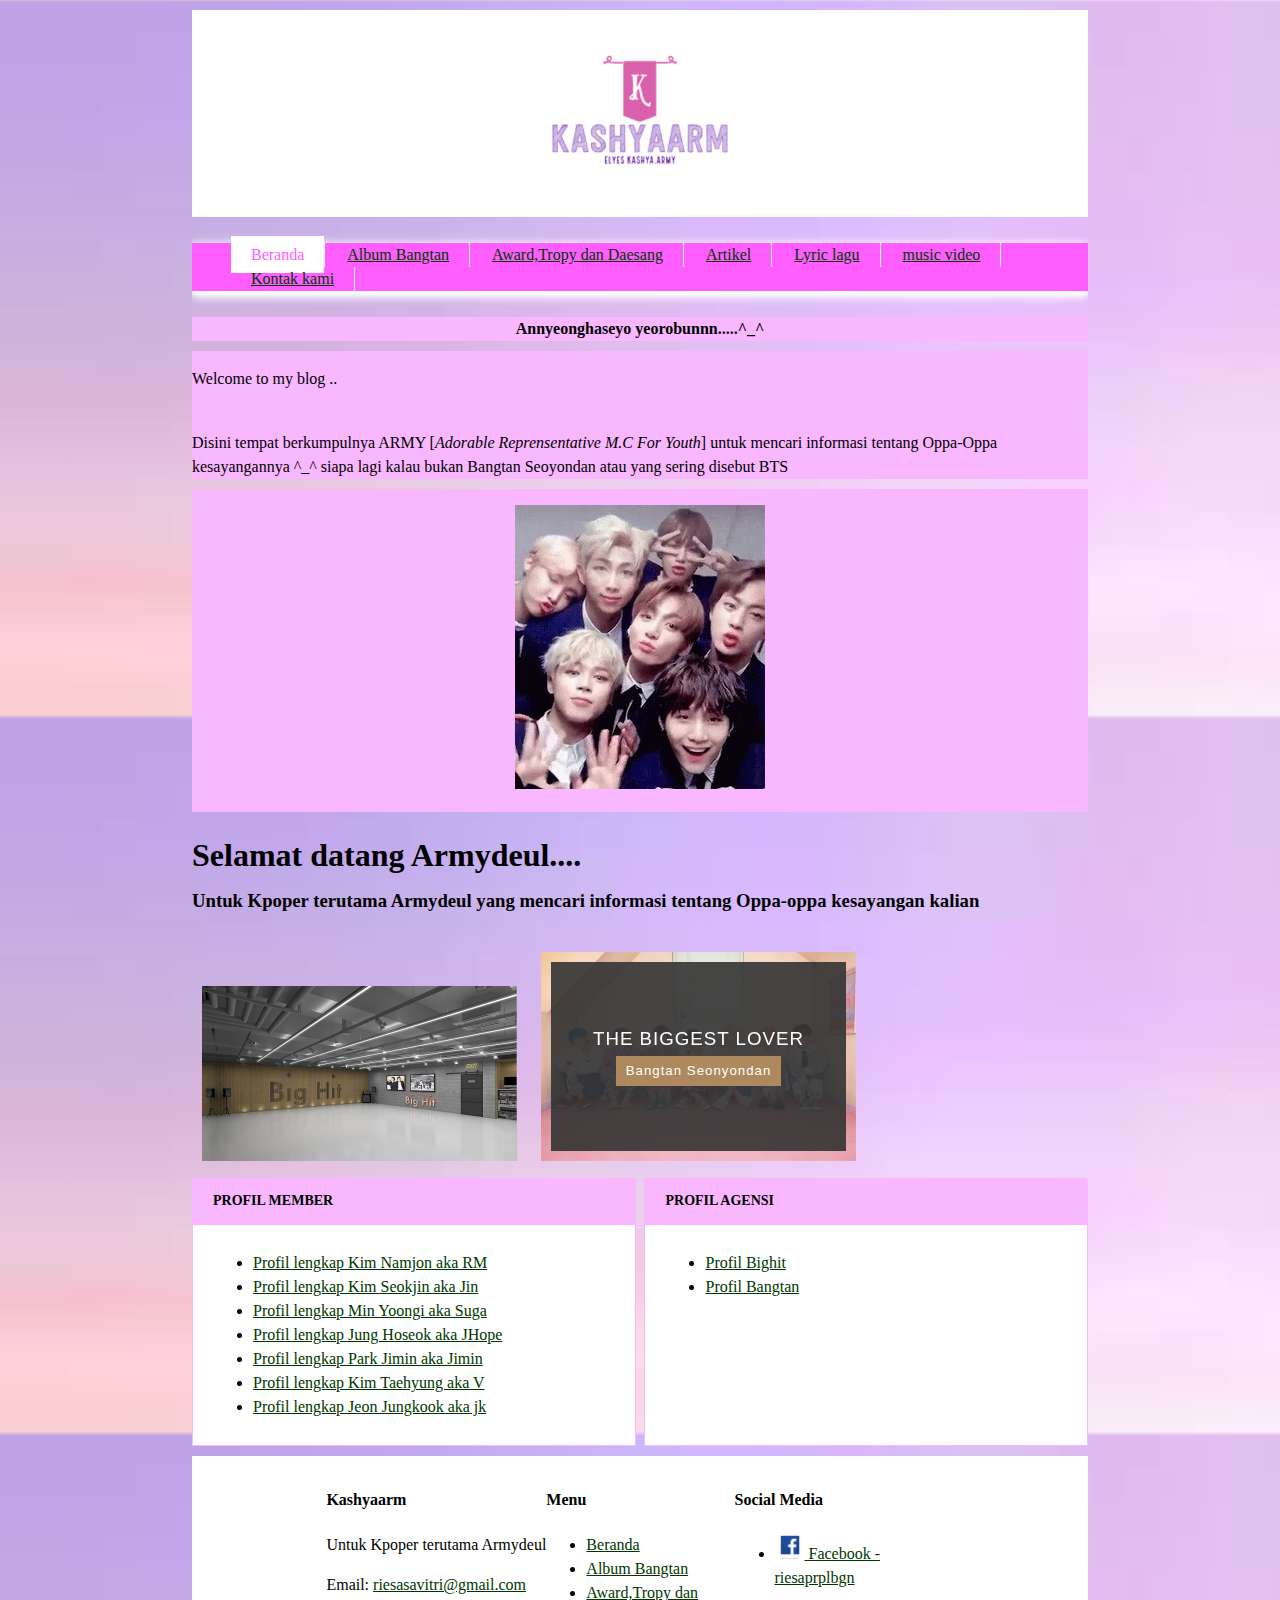
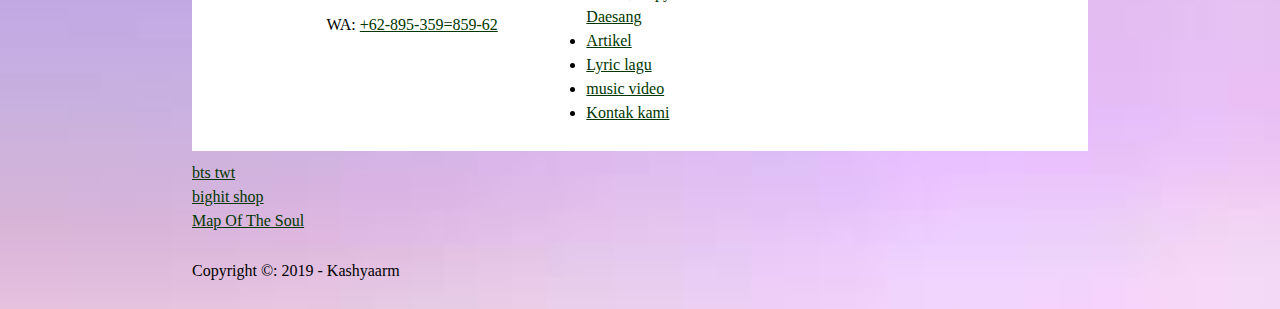
<file: index.html>
<!DOCTYPE html>
<html>
	<head>
		<!--- start title -->
		<title>Top Billboard Worldwide boygroup BTS||Kashyaarm.web.id</title>
		<!--- end title -->

		<!--- start desciption -->
		<meta name="desription" content="Untuk Kpoper terutama Armydeul yang mencari informasi tentang Oppa-oppa kesayangan kalian">
		<!--- end description -->

		<!--- start css -->
		<link rel="stylesheet" href="css/style.css">
		<!--- end css -->
	</head>
	<body>
		<!--- start logo -->
		<div class="container bg-grey logo ">
			<a href="index.html" title="Kashyaarm">
				<img src="image/logosamp.jpg" width="200">
			</a>
		</div>
		<!--- end logo -->

		<!--- start menu primer -->
		<div class="container menu-primer">
			<ul>
				<li><a href="index.html" title="Beranda" class="active">Beranda</a>
				</li>
				<li><a href="album.html" title="Album Bangtan">Album Bangtan</a>
				</li>
				<li><a href="award.html" title="award,Tropy dan Daesang">Award,Tropy dan Daesang</a>
				</li>
				<li><a href="artikel.html" title="Artikel Bangtan">Artikel</a>
				</li>
				<li><a href="lirik.html" title="Lyric lagu">Lyric lagu</a>
				</li>
				<li><a href="mv.html" title="music video">music video</a>
				</li>
				<li><a href="kontak.html" title="Kontak kami">Kontak kami</a>
				</li>
			</ul>
		</div>
		<!--- end menu primer -->
		
		<div class="container kata bg-lightblue">
			<b>Annyeonghaseyo yeorobunnn.....^_^</b>
		</div>

		<div class="container bg-lightblue">
			<p>Welcome to my blog ..</p>
			<br>Disini tempat berkumpulnya ARMY [<i>Adorable Reprensentative M.C For Youth</i>] untuk mencari informasi tentang Oppa-Oppa kesayangannya ^_^ siapa lagi kalau bukan Bangtan Seoyondan atau yang sering disebut BTS 
		</div>
		
		<div class="container logo bg-lightblue">
			<p><img src="image/tenor.gif" witdh="400"></p>
		</div>

		<!--- start jumbotron -->
		<div class="container">
			<h1>Selamat datang Armydeul....</h1>
			<h3>Untuk Kpoper terutama Armydeul yang mencari informasi tentang Oppa-oppa kesayangan kalian</h3>
		</div>
		<!--- end jumbotron -->

		<!--- start Profil Agensi & Member  -->
		<div class="container">
				<figure class="snip1584">
					<img src="image/ggbh.jpg" alt="Bighit Entertaiment"/>
					<figcaption>
					  <h3>The Biggest Agensi</h3>
					  <h5>Bighit Entertaiment</h5>
					</figcaption><a href="#"></a>
				  </figure>
				  <figure class="snip1584 hover">
				  	<img src="image/bangtan.jpg" alt="Bangtan Seonyondan"/>
					<figcaption>
					  <h3>The Biggest Lover</h3>
					  <h5>Bangtan Seonyondan</h5>
					</figcaption><a href="#"></a>
				  </figure>
			<!--- start Profil Agensi -->
			<div class="main-home-two">
				<div class="box-heading">
					<h4>Profil Agensi</h4>
				</div>
					<div class="box-isi">
						<ul>
							<li>
								<a href="bighit.html" title="profil bighit">Profil Bighit</a>
							</li>
							<li>
								<a href="Bangtan.html" title="profil Bangtan">Profil Bangtan</a>
							</li>
						</ul>
					</div>
			</div>
			<!--- end Profil Agensi -->

			<!--- start Profil Member -->
			<div class="main-home-one">
				<div class="box-heading">
					<h4>Profil Member</h4>
				</div>
					<div class="box-isi">
						<ul>
							<li>
								<a href="RM.html" title="profil lengkap Kim Namjon aka RM">Profil lengkap Kim Namjon aka RM</a>
							</li>
							<li>
								<a href="jin.html" title="profil lengkap Kim Seokjin aka Jin">Profil lengkap Kim Seokjin aka Jin</a>
							</li>
							<li>
								<a href="suga.html" title="profil lengkap Min Yoongi aka Suga">Profil lengkap Min Yoongi aka Suga</a>
							</li>
							<li><a href="jhope.html" title="profil lengkap Jung Hoseok aka JHope">Profil lengkap Jung Hoseok aka JHope</a>
							</li>
							<li><a href="jimin.html" title="profil lengkap Park Jimin aka Jimin">Profil lengkap Park Jimin aka Jimin</a>
							</li>
							<li><a href="v.html" title="profil lengkap Kim Taehyung aka V">Profil lengkap Kim Taehyung aka V</a>
							</li>
							<li><a href="jk.html" title="profil lengkap Jeon Jungkook aka jk">Profil lengkap Jeon Jungkook aka jk</a>
							</li>
						</ul>
					</div>
			</div>
			<!--- end Profil Member -->
		</div>
		<!--- end Profil Agensi & Member -->

		<!--- start menu sekunder -->
		<div class="container-full bg-grey">
			<div class="container">

				<!--- start Kashyaarm -->
				<div class="menu-sekunder-one">
					<h4>Kashyaarm</h4>
					<p>Untuk Kpoper terutama Armydeul </p>
					<p>Email: <a href="mailto:riesasavitri@gmail.com" title="">riesasavitri@gmail.com</a></p>
					<p>WA: <a href="tel:+62-895-359=859-62" title="">+62-895-359=859-62</a></p>
				</div>
				<!--- end Kashyaarm -->

				<!--- start menu -->
				<div class="menu-sekunder-two">
					<h4>Menu</h4>
					<ul>
						<li><a href="index.html" title="Beranda">Beranda</a>
						</li>
						<li><a href="album.html" title="Album Bangtan">Album Bangtan</a>
						</li>
						<li><a href="award.html" title="award,Tropy dan Daesang">Award,Tropy dan Daesang</a>
						</li>
						<li><a href="artikel.html" title="Artikel Mengenai Bangtan">Artikel</a>
						</li>
						<li><a href="lirik.html" title="Lyric lagu">Lyric lagu</a>
						</li>
						<li><a href="mv.html" title="music video">music video</a>
						</li>
						<li><a href="kontak.html" title="Kontak kami">Kontak kami</a>
						</li>
					</ul>
				</div>
				<!--- end menu -->

				<!--- start social media -->
				<div class="menu-sekunder-three">
					<h4> Social Media</h4>
					<ul>
						<li>
							<a href="https://www.facebook.com/kim.t.ra.501" title="Facebook riesaprplbgn">
									<img src="image/loggofb.jpg" alt="logo facebook" width="30">
									Facebook - riesaprplbgn 
							</a>
						</li>
					</ul>
				</div>
				<!--- end social media -->

			</div>
		</div>
		<!--- end menu sekunder -->

		<div class="container">
			<a href="https://twitter.com/bts_bighit?lang=id" title="bts twitter"> bts twt </a>
			<br><a href="https://u.ibighit.com/" title="bighit olshop"> bighit shop </a>
			<br><a href="http://bts.ibighit.com/" title="PERSONA"> Map Of The Soul </a>	
		</div>

		<!--- start copyright -->
		<div class="container">
			<p> Copyright &copy: 2019 - Kashyaarm</p>
		</div>
		<!--- end copyright -->
	</body> 
</html>
</file>
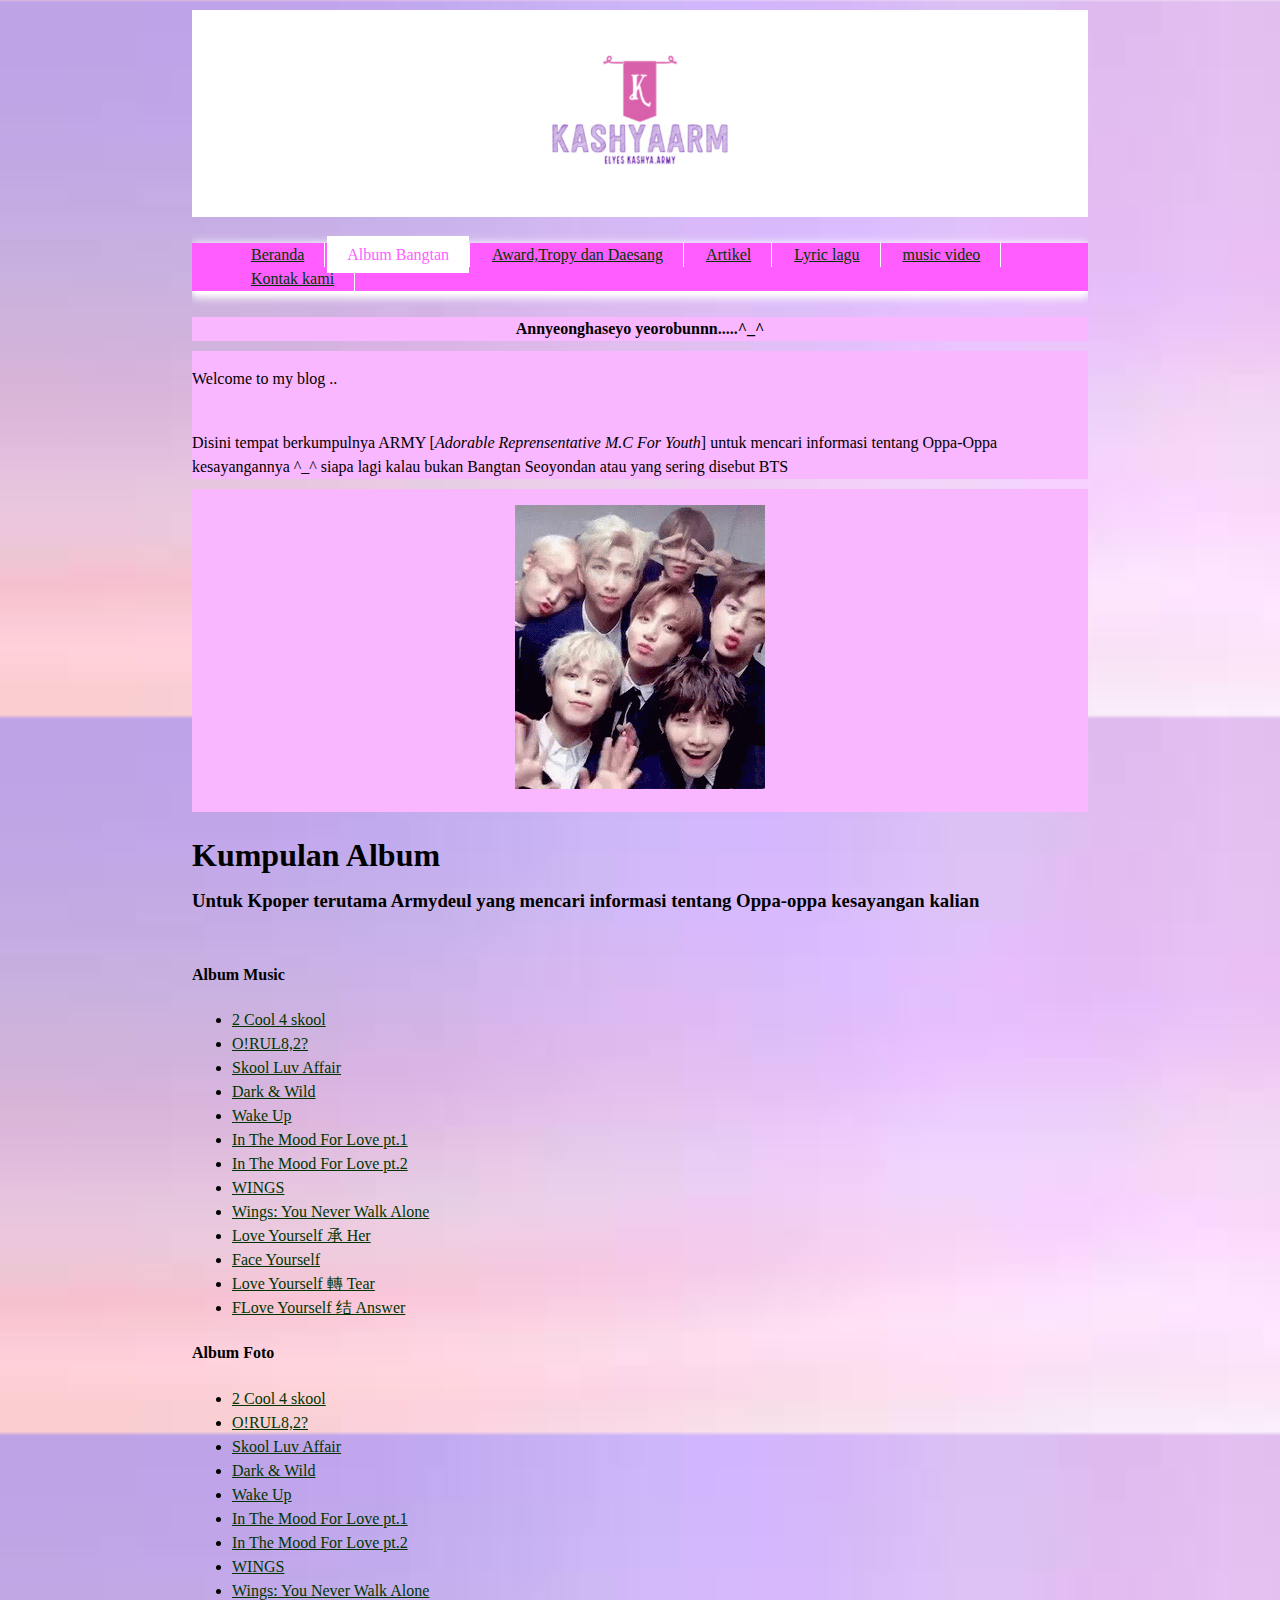
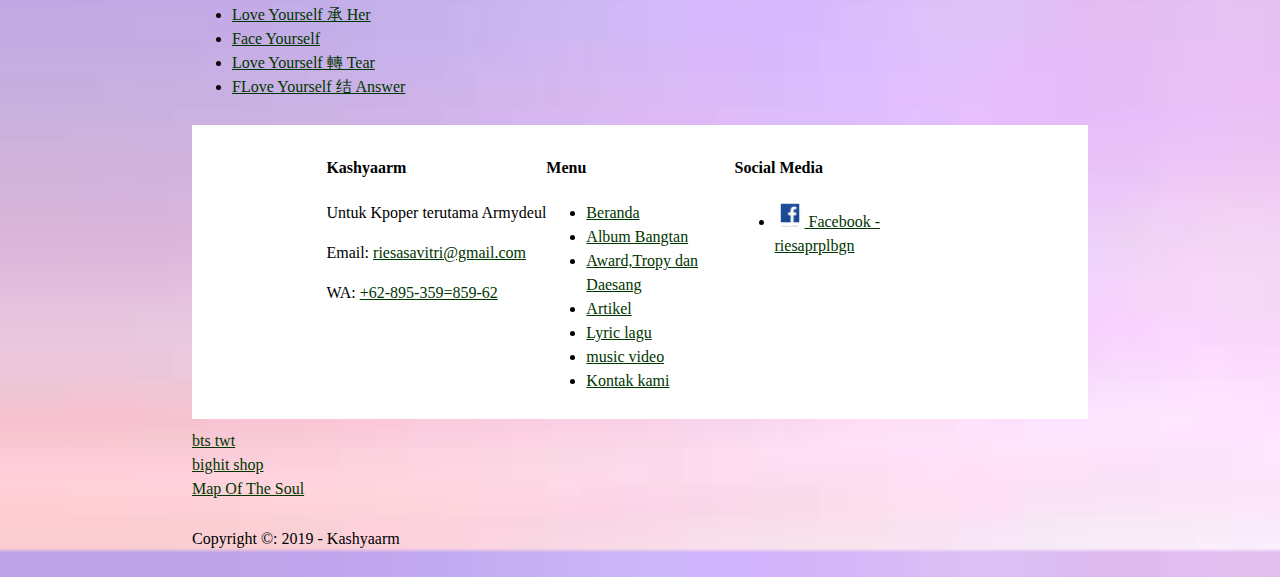
<file: album.html>
<!DOCTYPE html>
<html>
	<head>
		<!--- start title -->
		<title>Top Billboard Worldwide boygroup BTS||Kashyaarm.web.id</title>
		<!--- end title -->

		<!--- start desciption -->
		<meta name="desription" content="Untuk Kpoper terutama Armydeul yang mencari informasi tentang Oppa-oppa kesayangan kalian">
		<!--- end description -->

		<!--- start css -->
		<link rel="stylesheet" href="css/style.css">
		<!--- end css -->
	</head>
	<body>
		<!--- start logo -->
		<div class="container bg-grey logo ">
			<a href="index.html" title="Kashyaarm">
				<img src="image/logosamp.jpg" width="200">
			</a>
		</div>
		<!--- end logo -->
		
		<!--- start menu primer -->
		<div class="container menu-primer">
			<ul>
				<li><a href="index.html" title="Beranda">Beranda</a>
				</li>
				<li><a href="album.html" title="Album Bangtan" class="active">Album Bangtan</a>
				</li>
				<li><a href="award.html" title="award,Tropy dan Daesang">Award,Tropy dan Daesang</a>
				</li>
				<li><a href="artikel.html" title="Artikel">Artikel</a>
				</li>
				<li><a href="lirik.html" title="Lyric lagu">Lyric lagu</a>
				</li>
				<li><a href="mv.html" title="music video">music video</a>
				</li>
				<li><a href="kontak.html" title="Kontak kami">Kontak kami</a>
				</li>
			</ul>
		</div>
		<!--- end menu primer -->

		<div class="container kata bg-lightblue">
			<b>Annyeonghaseyo yeorobunnn.....^_^</b>
		</div>

		<div class="container bg-lightblue">
			<p>Welcome to my blog ..</p>
			<br>Disini tempat berkumpulnya ARMY [<i>Adorable Reprensentative M.C For Youth</i>] untuk mencari informasi tentang Oppa-Oppa kesayangannya ^_^ siapa lagi kalau bukan Bangtan Seoyondan atau yang sering disebut BTS 
		</div>
		
		<div class="container logo bg-lightblue">
			<p><img src="image/tenor.gif" witdh="400"></p>
		</div>

		<!--- start jumbotron-->
		<div class="container">
			<h1>Kumpulan Album</h1>
			<h3>Untuk Kpoper terutama Armydeul yang mencari informasi tentang Oppa-oppa kesayangan kalian</h3>
		</div>
		<!--- end jumbotron -->
		
		<!--- start Album music dan foto Bangtan -->
		<div class="container">
			<!--- start Album music Bangtan -->
			<h4>Album Music</h4>
			<ul>
				<li>
					<a href="2C4S.html" title="2 Cool 4 skool">2 Cool 4 skool</a>
				</li>
				<li>
					<a href="O!RUL8,2?.html" title="O!RUL8,2?">O!RUL8,2?</a>
				</li>
				<li>
					<a href="skool.html" title="Skool Luv Affair">Skool Luv Affair</a>
				</li>
				<li>
					<a href="Dark.html" title="Dark & Wild">Dark & Wild</a>
				</li>
				<li>
					<a href="WakeUp.html" title="Wake Up">Wake Up</a>
				</li>
				<li>
					<a href="Mood1.html" title="In The Mood For Love pt.1">In The Mood For Love pt.1</a>
				</li>
				<li>
					<a href="mood2.html" title="In The Mood For Love pt.2">In The Mood For Love pt.2</a>
				</li>
				<li>
					<a href="Wings.html" title="WINGS">WINGS</a>
				</li>
				<li>
					<a href="Wi.html" title="Wings: You Never Walk Alone">Wings: You Never Walk Alone</a>
				</li>
				<li>
					<a href="Love.html" title="Love Yourself 承 Her">Love Yourself 承 Her</a>
				</li>
				<li>
					<a href="Face.html" title="Face Yourself">Face Yourself</a>
				</li>
				<li>
					<a href="Your.html" title="Love Yourself 轉 Tear">Love Yourself 轉 Tear</a>
				</li>
				<li>
					<a href="self.html" title="Love Yourself 结 Answer">FLove Yourself 结 Answer</a>
				</li>
			</ul>
			<!--- end Album music Bangtan -->

			<!--- start album foto bangtan -->
			<h4>Album Foto</h4>
			<ul>
				<li>
					<a href="2C4S2.html" title="2 Cool 4 skool">2 Cool 4 skool</a>
				</li>
				<li>
					<a href="O!RUL8,2?2.html" title="O!RUL8,2?">O!RUL8,2?</a>
				</li>
				<li>
					<a href="skool2.html" title="Skool Luv Affair">Skool Luv Affair</a>
				</li>
				<li>
					<a href="Dark22.html" title="Dark & Wild">Dark & Wild</a>
				</li>
				<li>
					<a href="WakeUp2.html" title="Wake Up">Wake Up</a>
				</li>
				<li>
					<a href="Mood12.html" title="In The Mood For Love pt.1">In The Mood For Love pt.1</a>
				</li>
				<li>
					<a href="mood22.html" title="In The Mood For Love pt.2">In The Mood For Love pt.2</a>
				</li>
				<li>
					<a href="Wings2.html" title="WINGS">WINGS</a>
				</li>
				<li>
					<a href="Wi2.html" title="Wings: You Never Walk Alone">Wings: You Never Walk Alone</a>
				</li>
				<li>
					<a href="Love2.html" title="Love Yourself 承 Her">Love Yourself 承 Her</a>
				</li>
				<li>
					<a href="Face2.html" title="Face Yourself">Face Yourself</a>
				</li>
				<li>
					<a href="Your2.html" title="Love Yourself 轉 Tear">Love Yourself 轉 Tear</a>
				</li>
				<li>
					<a href="self2.html" title="Love Yourself 结 Answer">FLove Yourself 结 Answer</a>
				</li>
			</ul>
			<!--- end Album foto Bangtan -->
		</div>
		<!--- end Album music dan foto Bangtan -->

		<!--- start menu sekunder -->
		<div class="container-full bg-grey">
			<div class="container">

				<!--- start Kashyaarm -->
				<div class="menu-sekunder-one">
					<h4>Kashyaarm</h4>
					<p>Untuk Kpoper terutama Armydeul </p>
					<p>Email: <a href="mailto:riesasavitri@gmail.com" title="">riesasavitri@gmail.com</a></p>
					<p>WA: <a href="tel:+62-895-359=859-62" title="">+62-895-359=859-62</a></p>
				</div>
				<!--- end Kashyaarm -->

				<!--- start menu -->
				<div class="menu-sekunder-two">
					<h4>Menu</h4>
					<ul>
						<li><a href="index.html" title="Beranda">Beranda</a>
						</li>
						<li><a href="album.html" title="Album Bangtan">Album Bangtan</a>
						</li>
						<li><a href="award.html" title="award,Tropy dan Daesang">Award,Tropy dan Daesang</a>
						</li>
						<li><a href="artikel.html" title="Artikel Mengenai Bangtan">Artikel</a>
						</li>
						<li><a href="lirik.html" title="Lyric lagu">Lyric lagu</a>
						</li>
						<li><a href="mv.html" title="music video">music video</a>
						</li>
						<li><a href="kontak.html" title="Kontak kami">Kontak kami</a>
						</li>
					</ul>
				</div>
				<!--- end menu -->

				<!--- start social media -->
				<div class="menu-sekunder-three">
					<h4> Social Media</h4>
					<ul>
						<li>
							<a href="https://www.facebook.com/kim.t.ra.501" title="Facebook riesaprplbgn">
									<img src="image/loggofb.jpg" alt="logo facebook" width="30">
									Facebook - riesaprplbgn 
							</a>
						</li>
					</ul>
				</div>
				<!--- end social media -->

			</div>
		</div>
		<!--- end menu sekunder -->

		<div class="container">
			<a href="https://twitter.com/bts_bighit?lang=id" title="bts twitter"> bts twt </a>
			<br><a href="https://u.ibighit.com/" title="bighit olshop"> bighit shop </a>
			<br><a href="http://bts.ibighit.com/" title="PERSONA"> Map Of The Soul </a>	
		</div>

		<!--- start copyright -->
		<div class="container">
			<p> Copyright &copy: 2019 - Kashyaarm</p>
		</div>
		<!--- end copyright -->
	</body> 
</html>
</file>
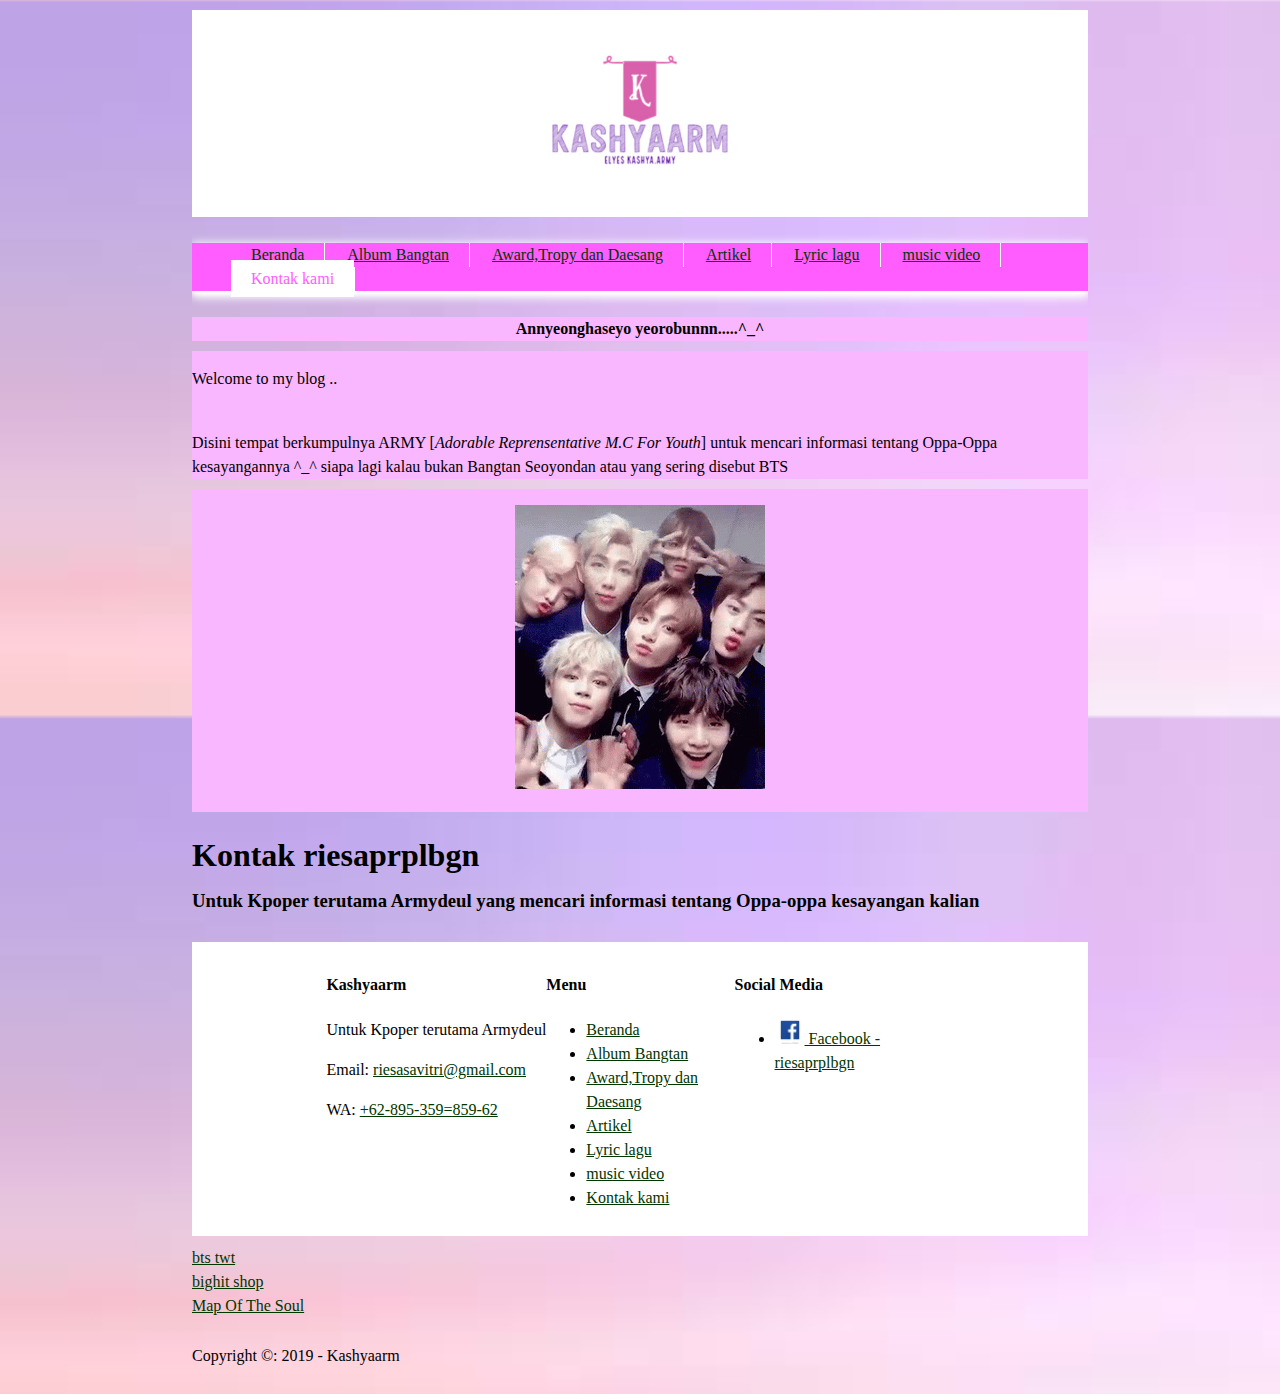
<file: kontak.html>
<!DOCTYPE html>
<html>
	<head>
		<!--- start title -->
		<title>Top Billboard Worldwide boygroup BTS||riesaprplbgn.com</title>
		<!--- end title -->

		<!--- start desciption -->
		<meta name="desription" content="Untuk Kpoper terutama Armydeul yang mencari informasi tentang Oppa-oppa kesayangan kalian">
		<!--- end description -->

		<!--- start css -->
		<link rel="stylesheet" href="css/style.css">
		<!--- end css -->
	</head>
	<body>
		<!--- start logo -->
		<div class="container bg-grey logo ">
			<a href="index.html" title="Kashyaarm">
				<img src="image/logosamp.jpg" width="200">
			</a>
		</div>
		<!--- end logo -->
		
		<!--- start menu primer -->
		<div class="container menu-primer">
			<ul>
				<li><a href="index.html" title="Beranda">Beranda</a>
				</li>
				<li><a href="album.html" title="Album Bangtan">Album Bangtan</a>
				</li>
				<li><a href="award.html" title="award,Tropy dan Daesang">Award,Tropy dan Daesang</a>
				</li>
				<li><a href="artikel.html" title="Artikel">Artikel</a>
				</li>
				<li><a href="lirik.html" title="Lyric lagu">Lyric lagu</a>
				</li>
				<li><a href="mv.html" title="music video">music video</a>
				</li>
				<li><a href="kontak.html" title="Kontak kami" class="active">Kontak kami</a>
				</li>
			</ul>
		</div>
		<!--- end menu primer -->
		
		<div class="container kata bg-lightblue">
			<b>Annyeonghaseyo yeorobunnn.....^_^</b>
		</div>

		<div class="container bg-lightblue">
			<p>Welcome to my blog ..</p>
			<br>Disini tempat berkumpulnya ARMY [<i>Adorable Reprensentative M.C For Youth</i>] untuk mencari informasi tentang Oppa-Oppa kesayangannya ^_^ siapa lagi kalau bukan Bangtan Seoyondan atau yang sering disebut BTS 
		</div>
		
		<div class="container logo bg-lightblue">
			<p><img src="image/tenor.gif" witdh="400"></p>
		</div>

		<!--- start jumbotron-->
		<div class="container">
			<h1>Kontak riesaprplbgn</h1>
			<h3>Untuk Kpoper terutama Armydeul yang mencari informasi tentang Oppa-oppa kesayangan kalian</h3>
		</div>
		<!--- end menu primer -->

		<!--- start menu sekunder -->
		<div class="container-full bg-grey">
			<div class="container">

				<!--- start Kashyaarm -->
				<div class="menu-sekunder-one">
					<h4>Kashyaarm</h4>
					<p>Untuk Kpoper terutama Armydeul </p>
					<p>Email: <a href="mailto:riesasavitri@gmail.com" title="">riesasavitri@gmail.com</a></p>
					<p>WA: <a href="tel:+62-895-359=859-62" title="">+62-895-359=859-62</a></p>
				</div>
				<!--- end Kashyaarm -->

				<!--- start menu -->
				<div class="menu-sekunder-two">
					<h4>Menu</h4>
					<ul>
						<li><a href="index.html" title="Beranda">Beranda</a>
						</li>
						<li><a href="album.html" title="Album Bangtan">Album Bangtan</a>
						</li>
						<li><a href="award.html" title="award,Tropy dan Daesang">Award,Tropy dan Daesang</a>
						</li>
						<li><a href="artikel.html" title="Artikel Mengenai Bangtan">Artikel</a>
						</li>
						<li><a href="lirik.html" title="Lyric lagu">Lyric lagu</a>
						</li>
						<li><a href="mv.html" title="music video">music video</a>
						</li>
						<li><a href="kontak.html" title="Kontak kami">Kontak kami</a>
						</li>
					</ul>
				</div>
				<!--- end menu -->

				<!--- start social media -->
				<div class="menu-sekunder-three">
					<h4> Social Media</h4>
					<ul>
						<li>
							<a href="https://www.facebook.com/kim.t.ra.501" title="Facebook riesaprplbgn">
									<img src="image/loggofb.jpg" alt="logo facebook" width="30">
									Facebook - riesaprplbgn 
							</a>
						</li>
					</ul>
				</div>
				<!--- end social media -->

			</div>
		</div>
		<!--- end menu sekunder -->

		<div class="container">
			<a href="https://twitter.com/bts_bighit?lang=id" title="bts twitter"> bts twt </a>
			<br><a href="https://u.ibighit.com/" title="bighit olshop"> bighit shop </a>
			<br><a href="http://bts.ibighit.com/" title="PERSONA"> Map Of The Soul </a>	
		</div>

		<!--- start copyright -->
		<div class="container">
			<p> Copyright &copy: 2019 - Kashyaarm</p>
		</div>
		<!--- end copyright -->
	</body> 
</html>
</file>
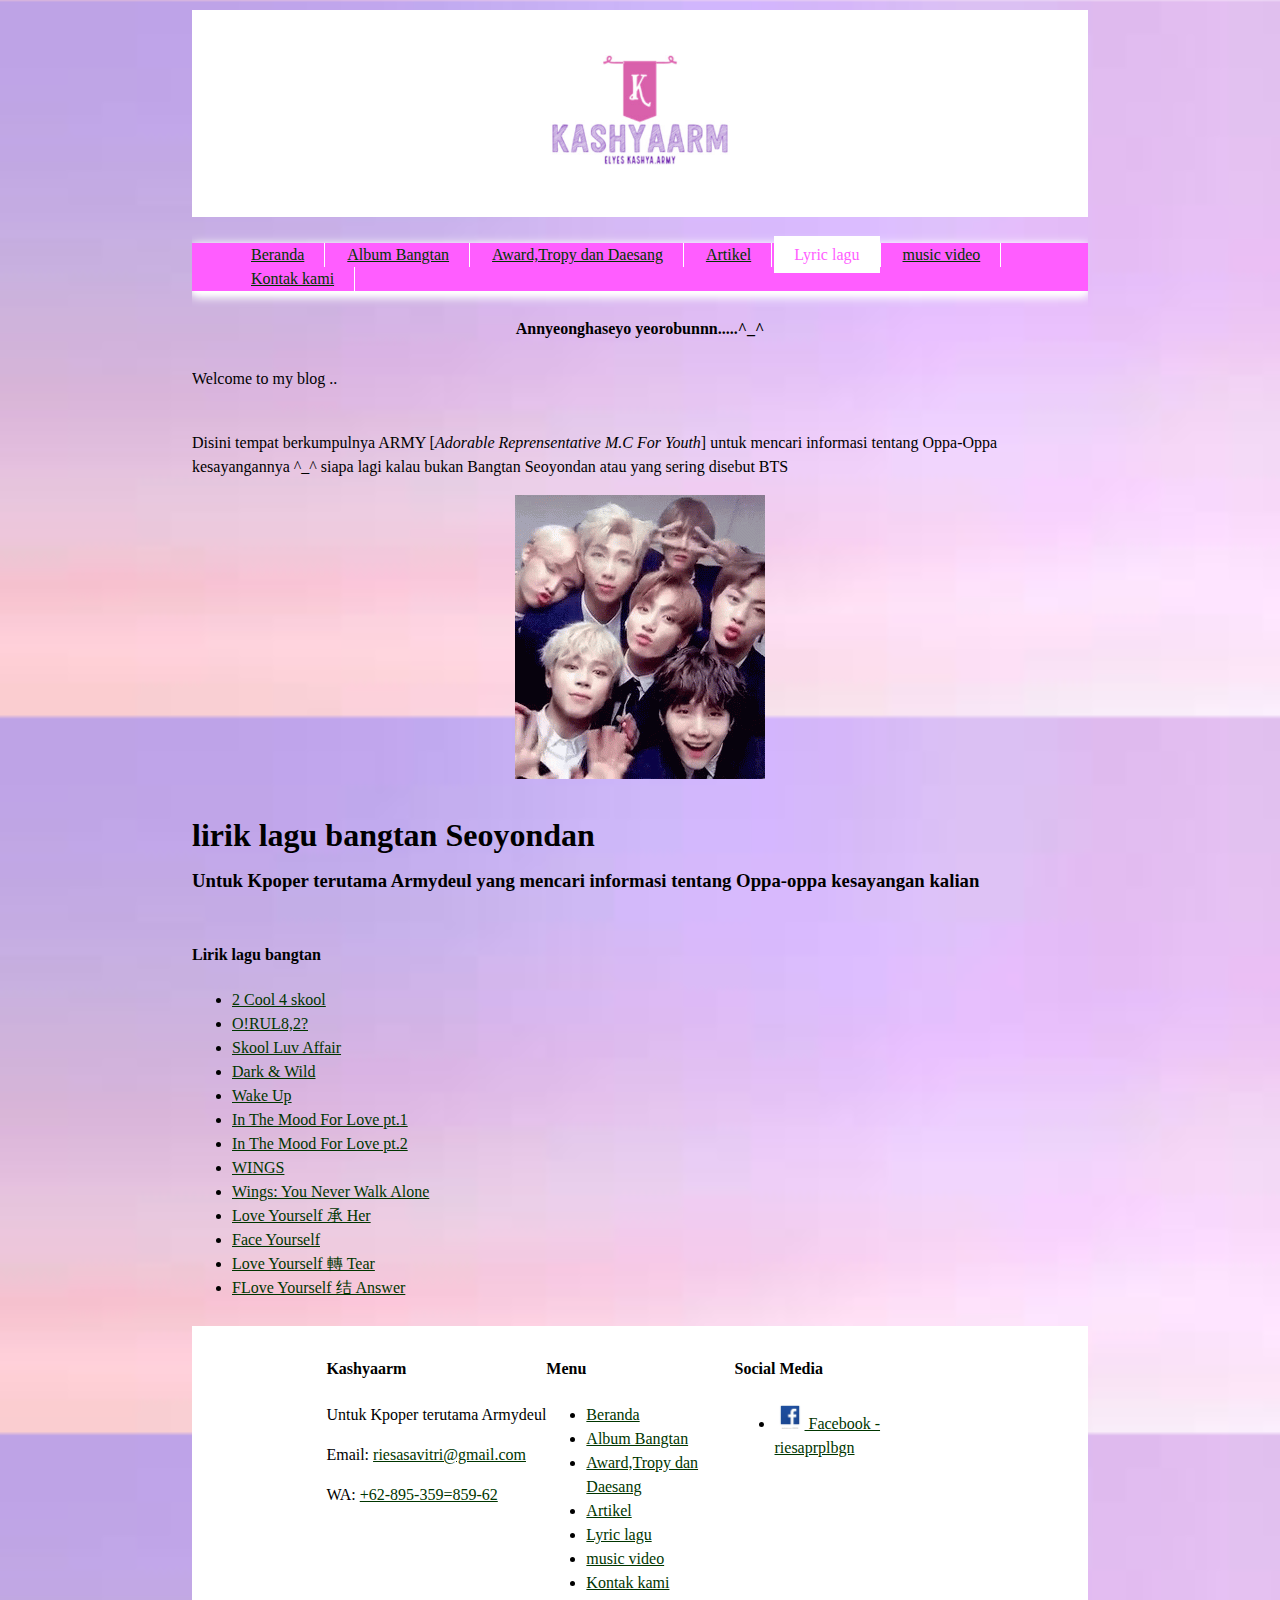
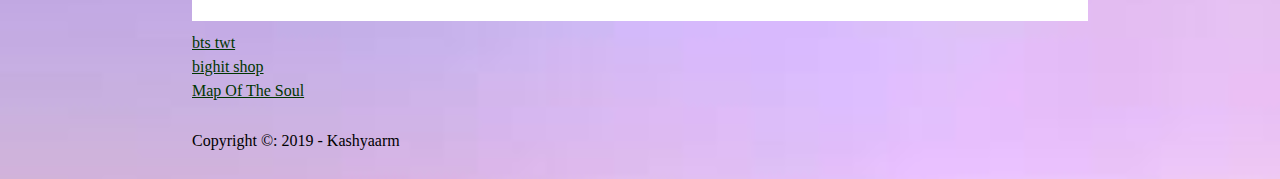
<file: lirik.html>
<!DOCTYPE html>
<html>
	<head>
		<!--- start title -->
		<title>Top Billboard Worldwide boygroup BTS||riesaprplbgn.com</title>
		<!--- end title -->

		<!--- start desciption -->
		<meta name="desription" content="Untuk Kpoper terutama Armydeul yang mencari informasi tentang Oppa-oppa kesayangan kalian">
		<!--- end description -->

		<!--- start css -->
		<link rel="stylesheet" href="css/style.css">
		<!--- end css -->
	</head>
	<body>
		<!--- start logo -->
		<div class="container bg-grey logo ">
			<a href="index.html" title="Kashyaarm">
				<img src="image/logosamp.jpg" width="200">
			</a>
		</div>
		<!--- end logo -->

		<!--- start menu primer -->
		<div class="container menu-primer">
			<ul>
				<li><a href="index.html" title="Beranda">Beranda</a>
				</li>
				<li><a href="album.html" title="Album Bangtan">Album Bangtan</a>
				</li>
				<li><a href="award.html" title="award,Tropy dan Daesang">Award,Tropy dan Daesang</a>
				</li>
				<li><a href="artikel.html" title="Artikel">Artikel</a>
				</li>
				<li><a href="lirik.html" title="Lyric lagu" class="active">Lyric lagu</a>
				</li>
				<li><a href="mv.html" title="music video">music video</a>
				</li>
				<li><a href="kontak.html" title="Kontak kami">Kontak kami</a>
				</li>
			</ul>
		</div>
		<!--- end menu primer -->

		<div class="container kata">
			<b>Annyeonghaseyo yeorobunnn.....^_^</b>
		</div>

		<div class="container">
			<p>Welcome to my blog ..</p>
			<br>Disini tempat berkumpulnya ARMY [<i>Adorable Reprensentative M.C For Youth</i>] untuk mencari informasi tentang Oppa-Oppa kesayangannya ^_^ siapa lagi kalau bukan Bangtan Seoyondan atau yang sering disebut BTS 
		</div>
		
		<div class="logo">
			<p><img src="image/tenor.gif" witdh="400"></p>
		</div>

		<!--- start jumbotron -->
		<div class="container">
			<h1>lirik lagu bangtan Seoyondan</h1>
			<h3>Untuk Kpoper terutama Armydeul yang mencari informasi tentang Oppa-oppa kesayangan kalian</h3>
		</div>
		<!--- end menu Jumbotron -->
		
		<!--- start Lirik lagu Bangtan -->
		<div class="container"> 
		<h4>Lirik lagu bangtan</h4>
			<ul>
				<li>
					<a href="l2C4S.html" title="2 Cool 4 skool">2 Cool 4 skool</a>
				</li>
				<li>
					<a href="lO!RUL8,2?.html" title="O!RUL8,2?">O!RUL8,2?</a>
				</li>
				<li>
					<a href="lskool.html" title="Skool Luv Affair">Skool Luv Affair</a>
				</li>
				<li>
					<a href="lDark.html" title="Dark & Wild">Dark & Wild</a>
				</li>
				<li>
					<a href="lWakeUp.html" title="Wake Up">Wake Up</a>
				</li>
				<li>
					<a href="lMood1.html" title="In The Mood For Love pt.1">In The Mood For Love pt.1</a>
				</li>
				<li>
					<a href="lmood2.html" title="In The Mood For Love pt.2">In The Mood For Love pt.2</a>
				</li>
				<li>
					<a href="lWings.html" title="WINGS">WINGS</a>
				</li>
				<li>
					<a href="lWi.html" title="Wings: You Never Walk Alone">Wings: You Never Walk Alone</a>
				</li>
				<li>
					<a href="lLove.html" title="Love Yourself 承 Her">Love Yourself 承 Her</a>
				</li>
				<li>
					<a href="lFace.html" title="Face Yourself">Face Yourself</a>
				</li>
				<li>
					<a href="lYour.html" title="Love Yourself 轉 Tear">Love Yourself 轉 Tear</a>
				</li>
				<li>
					<a href="lself.html" title="Love Yourself 结 Answer">FLove Yourself 结 Answer</a>
				</li>
			</ul>
		</div>
		<!--- end Lirik lagu Bangtan -->

		<!--- start menu sekunder -->
		<div class="container-full bg-grey">
			<div class="container">

				<!--- start Kashyaarm -->
				<div class="menu-sekunder-one">
					<h4>Kashyaarm</h4>
					<p>Untuk Kpoper terutama Armydeul </p>
					<p>Email: <a href="mailto:riesasavitri@gmail.com" title="">riesasavitri@gmail.com</a></p>
					<p>WA: <a href="tel:+62-895-359=859-62" title="">+62-895-359=859-62</a></p>
				</div>
				<!--- end Kashyaarm -->

				<!--- start menu -->
				<div class="menu-sekunder-two">
					<h4>Menu</h4>
					<ul>
						<li><a href="index.html" title="Beranda">Beranda</a>
						</li>
						<li><a href="album.html" title="Album Bangtan">Album Bangtan</a>
						</li>
						<li><a href="award.html" title="award,Tropy dan Daesang">Award,Tropy dan Daesang</a>
						</li>
						<li><a href="artikel.html" title="Artikel Mengenai Bangtan">Artikel</a>
						</li>
						<li><a href="lirik.html" title="Lyric lagu">Lyric lagu</a>
						</li>
						<li><a href="mv.html" title="music video">music video</a>
						</li>
						<li><a href="kontak.html" title="Kontak kami">Kontak kami</a>
						</li>
					</ul>
				</div>
				<!--- end menu -->

				<!--- start social media -->
				<div class="menu-sekunder-three">
					<h4> Social Media</h4>
					<ul>
						<li>
							<a href="https://www.facebook.com/kim.t.ra.501" title="Facebook riesaprplbgn">
									<img src="image/loggofb.jpg" alt="logo facebook" width="30">
									Facebook - riesaprplbgn 
							</a>
						</li>
					</ul>
				</div>
				<!--- end social media -->

			</div>
		</div>
		<!--- end menu sekunder -->

		<div class="container">
			<a href="https://twitter.com/bts_bighit?lang=id" title="bts twitter"> bts twt </a>
			<br><a href="https://u.ibighit.com/" title="bighit olshop"> bighit shop </a>
			<br><a href="http://bts.ibighit.com/" title="PERSONA"> Map Of The Soul </a>	
		</div>

		<!--- start copyright -->
		<div class="container">
			<p> Copyright &copy: 2019 - Kashyaarm</p>
		</div>
		<!--- end copyright -->
	</body> 
</html>
</file>
<file: css/style.css>
/* start body */
body {
    background-image: url("../image/images.jpg");
    background-color:rgb(255, 93, 255);
    color:black;
    font-family: 'Times New Roman', Times, serif;
    font-size: 16px;
    line-height: 1.5em;
    margin: 0;
    padding: 0;
    background-size: 100%;
}
/* end body */

/* start Debug */
.bg-grey {
    background-color: white;
}
.bg-lightblue {
    background-color: rgb(249, 183, 255);
}
/* end Debug */

/* start Container */
.container{
    margin: 10px auto;
    overflow: auto;
    width: 70%;
}
.container-full {
    margin: 10px auto;
    overflow: auto;
    width: 70%;
}
/* end Container */

/* start logo */
.logo{
    text-align: center;
}
/* end logo */

/* start menu primer */
.menu-primer ul {
    color: black;
    background-color:rgb(255, 93, 255);
    box-shadow: 0 3px 5px -1px white, 0 6px 10px 0 white, 0 1px 10px 0 white;
}

.menu-primer li{
    border-right: 1px solid white;
    display: inline-block;
    margin: 0 -1px;
}

.menu-primer a{
    color: white;
    font-size: 16px;
    padding: 10px 20px;
}

.menu-primer a:hover{
    background-color: aliceblue;
    color: rgb(255, 93, 255);
    text-decoration: none;
}

.menu-primer .active{
    background-color: white;
    color: rgb(255, 93, 255);
    text-decoration: none;
}
/* end menu primer */

/* start kata */
.kata{
    text-align-last: center;
}
/* end kata */

/* start Anchor / Hyperlink */
a:link,
a:visited{
    color: #003600;
    text-decoration: underline;

}
a:hover,
a:active{
    color: #000000;
    text-decoration: none;

}
/* end Anchor / Hyperlink */

/* start main */
.main-home-one{
    float: left;
    width: 49.5%;
}
.main-home-two{
    float: right;
    width: 49.5%;
}

.main-home-one .box-isi,
.main-home-two .box-isi{
    height: 200px;
}
/* end main */

/* start box */
.box-heading{
    background-color: rgb(249, 183, 255);
    border: 1px solid rgb(249, 183, 255);
    border-radius: 3px 3px 0 0;
    margin: 0;
    padding: 10px 20px;
    text-transform: uppercase;
}

.box-heading h4{
    font-size: 14px;
    margin: 0;
}

.box-isi{
    background-color: white;
    border: 1px solid rgb(249, 183, 255);
    border-radius: 0;
    margin: 0;
    padding: 10px 20px;
}
/* end box */

/* start menu sekunder */
.menu-sekunder{
    background-color: white;
    border-bottom: 1px solid ;
    border-top: 1px solid rgb(249, 183, 255);
    overflow: auto;
    padding: 10px 0;
}

.menu-sekunder h4{
    font-size: 14px;
    margin: 0 auto;
    text-transform: uppercase;
}

.menu-sekunder ul{
    padding: 0;
}

.menu-sekunder li{
    list-style: disc;
}

.menu-sekunder li a,
.menu-sekunder p {
    font-size: 15px;
}

.menu-sekunder-one,
.menu-sekunder-two,
.menu-sekunder-three{
    float: left;
}

..menu-sekunder-one {
    width: 40%;
}

.menu-sekunder-two,
.menu-sekunder-three{
    width: 30%;
}

/* end menu sekunder */

/* start copyright*/
.copyright p {
    font-size: 15px;
}
/* end copyright*/

/* start effect */
.snip1584 {
    font-family: 'Raleway', sans-serif;
    position: relative;
    display: inline-block;
    overflow: hidden;
    margin: 10px;
    min-width: 230px;
    max-width: 315px;
    width: 100%;
    color: #ffffff;
    font-size: 16px;
    text-align: left;
  }
  .snip1584 * {
    -webkit-box-sizing: border-box;
    box-sizing: border-box;
    -webkit-transition: all 0.25s ease;
    transition: all 0.25s ease;
  }
  .snip1584:before {
    position: absolute;
    top: 10px;
    bottom: 10px;
    left: 10px;
    right: 10px;
    top: 100%;
    content: '';
    background-color: rgba(51, 51, 51, 0.9);
    -webkit-transition: all 0.25s ease;
    transition: all 0.25s ease;
    -webkit-transition-delay: 0.25s;
    transition-delay: 0.25s;
  }
  .snip1584 img {
    vertical-align: top;
    max-width: 100%;
    backface-visibility: hidden;
  }
  .snip1584 figcaption {
    position: absolute;
    top: 0;
    bottom: 0;
    left: 0;
    right: 0;
    z-index: 1;
    align-items: center;
    display: flex;
    flex-direction: column;
    justify-content: center;
  }
  .snip1584 h3,
  .snip1584 h5 {
    margin: 0;
    opacity: 0;
    letter-spacing: 1px;
  }
  .snip1584 h3 {
    -webkit-transform: translateY(-100%);
    transform: translateY(-100%);
    text-transform: uppercase;
    font-weight: 400;
    -webkit-transition-delay: 0.05s;
    transition-delay: 0.05s;
    margin-bottom: 5px;
  }
  .snip1584 h5 {
    font-weight: normal;
    background-color: #ae895d;
    padding: 3px 10px;
    -webkit-transform: translateY(-100%);
    transform: translateY(-100%);
    -webkit-transition-delay: 0s;
    transition-delay: 0s;
  }
  .snip1584 a {
    position: absolute;
    top: 0;
    bottom: 0;
    left: 0;
    right: 0;
    z-index: 1;
  }
  .snip1584:hover:before,
  .snip1584.hover:before {
    top: 10px;
    -webkit-transition-delay: 0s;
    transition-delay: 0s;
  }
  .snip1584:hover h3,
  .snip1584.hover h3,
  .snip1584:hover h5,
  .snip1584.hover h5 {
    -webkit-transform: translateY(0);
    transform: translateY(0);
    opacity: 1;
  }
  .snip1584:hover h3,
  .snip1584.hover h3 {
    -webkit-transition-delay: 0.3s;
    transition-delay: 0.3s;
  }
  .snip1584:hover h5,
  .snip1584.hover h5 {
    -webkit-transition-delay: 0.2s;
    transition-delay: 0.2s;
  }
/* end effect */
</file>
